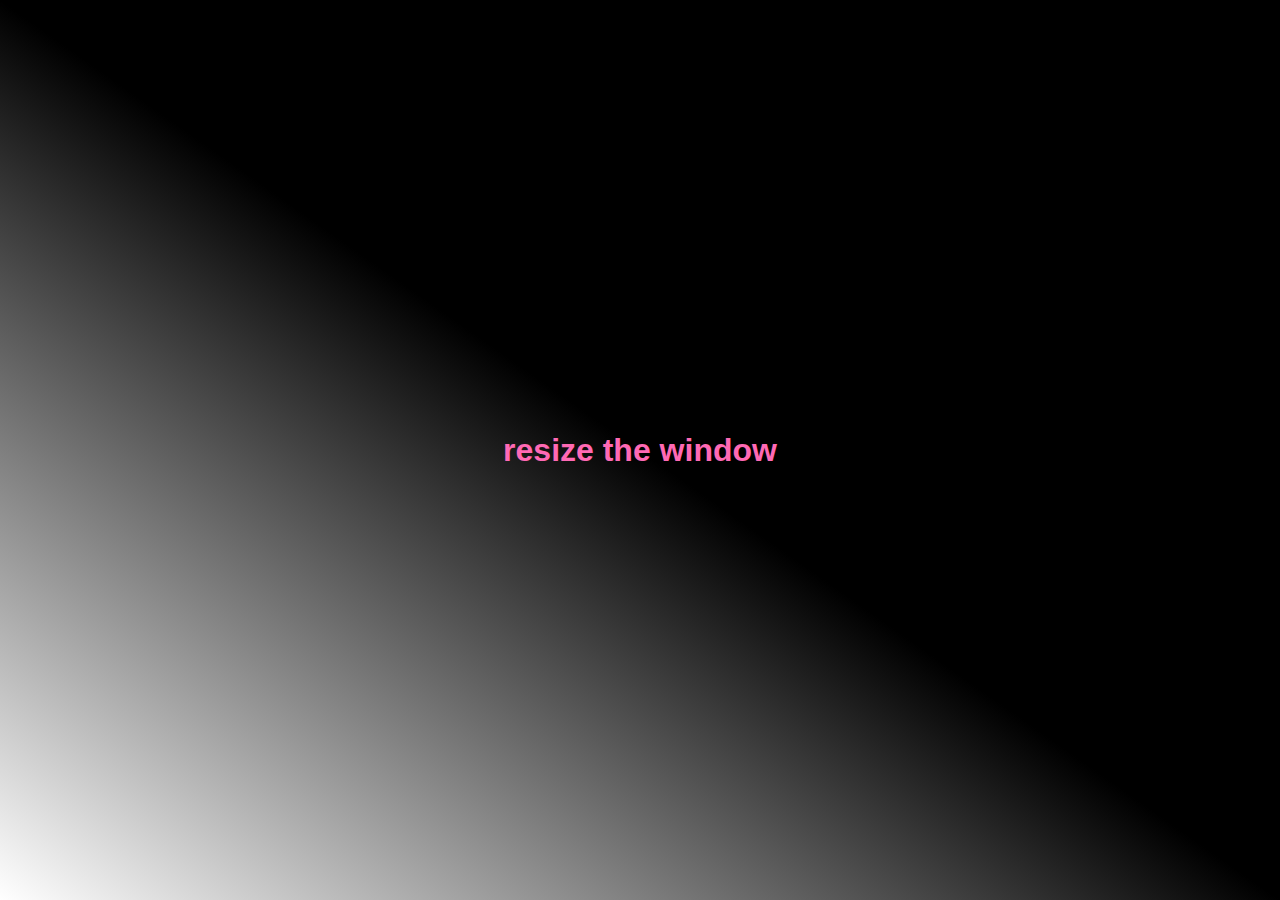
<file: Diagonal Background/index.html>
<!DOCTYPE html>
<html lang="en">

<head>
  <meta charset="UTF-8">
  <meta http-equiv="X-UA-Compatible" content="IE=edge">
  <meta name="viewport" content="width=device-width, initial-scale=1.0">
  <title>Diagonal Background</title>

  <link rel="stylesheet" href="style.css">
</head>

<body>
  <div id="container">
    <h1>resize the window</h1>
  </div>

  <script src="script.js"></script>
</body>

</html>
</file>
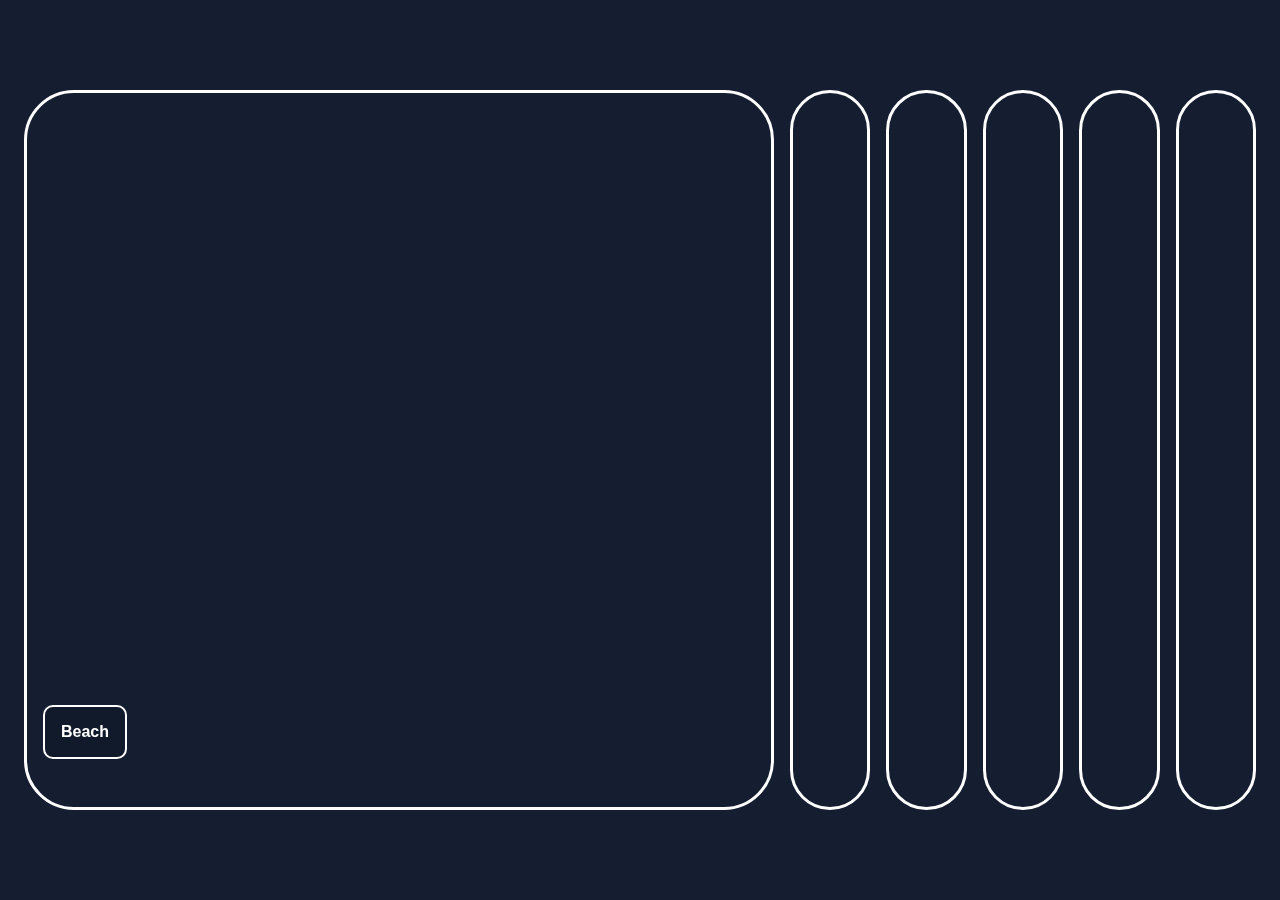
<file: Expanding Cards/index.html>
<!DOCTYPE html>
<html lang="en">

<head>
  <meta charset="UTF-8">
  <meta name="viewport" content="width=device-width, initial-scale=1.0">
  <title>Expanding Cards</title>

  <link rel="stylesheet" href="style.css">
</head>

<body>
  <div class="container">
    <div class="card-container">
      <div class="card bg-1 expand">
        <p>Beach</p>
      </div>
      <div class="card bg-2">
        <p>Mountain</p>
      </div>
      <div class="card bg-3">
        <p>Forest</p>
      </div>
      <div class="card bg-4">
        <p>Desert</p>
      </div>
      <div class="card bg-5">
        <p>Ice</p>
      </div>
      <div class="card bg-6">
        <p>Canyon</p>
      </div>
    </div>
  </div>

  <script src="script.js"></script>
</body>

</html>
</file>
<file: Diagonal Background/style.css>
/* https://aganaplocha.com/index.html */

* {
  box-sizing: border-box;
  margin: 0;
  padding: 0;
  font-family: helvetica;
}

#container {
  min-height: 100vh;
  /*   background-image: linear-gradient(#fff, #333 70%); */
  display: grid;
  place-content: center;
}

h1 {
  color: hotpink;
}
</file>
<file: Expanding Cards/style.css>
*{
  box-sizing: border-box;
  margin: 0;
  padding: 0;

  font-family: Helvetica;
}

body{
  overflow: hidden;
}

.container{
  min-height: 100vh;
  background-color: #141e30;

  display: grid;
  position: relative;
}

.card-container{
  margin: auto 1rem;
  height: 80vh;
  display: flex;
}

.card{
  display: flex;
  cursor: pointer;
  border: #fff 3px solid;
  height: 100%;

  /* Width for every Card */
  flex: 0.5;
  margin: 0 0.5rem;
  border-radius: 50px;
  position: relative;

  background-size: cover;
  background-position: center;
  background-repeat: no-repeat;

  transition: flex-grow 1000ms ease-in;
}

.card p{
  position: absolute;
  bottom: 0;
  margin: 3rem 1rem;
  padding: 1rem;
  color: #fff;
  font-weight: 900;
  opacity: 0;
  transition: opacity 500ms ease-in-out;
  transition-delay: 250ms;
  background-color: rgba(0,0,0, 0.1);
  backdrop-filter: blur(5px);
  border-radius: 10px;
  border: #fff 2px solid;
}

.expand{
  flex-grow: 5;
}

.card.expand p{
  opacity: 1;
}

/* Background Images */
.bg-1{
  background-image: url("https://images.unsplash.com/photo-1471922694854-ff1b63b20054?q=80&w=1172&auto=format&fit=crop&ixlib=rb-4.0.3&ixid=M3wxMjA3fDB8MHxwaG90by1wYWdlfHx8fGVufDB8fHx8fA%3D%3D");
}

.bg-2{
  background-image: url("https://images.unsplash.com/photo-1554629947-334ff61d85dc?q=80&w=1036&auto=format&fit=crop&ixlib=rb-4.0.3&ixid=M3wxMjA3fDB8MHxwaG90by1wYWdlfHx8fGVufDB8fHx8fA%3D%3D");
}

.bg-3{
  background-image: url("https://images.unsplash.com/photo-1448375240586-882707db888b?q=80&w=1170&auto=format&fit=crop&ixlib=rb-4.0.3&ixid=M3wxMjA3fDB8MHxwaG90by1wYWdlfHx8fGVufDB8fHx8fA%3D%3D");
}

.bg-4{
  background-image: url("https://images.unsplash.com/photo-1509316785289-025f5b846b35?q=80&w=1176&auto=format&fit=crop&ixlib=rb-4.0.3&ixid=M3wxMjA3fDB8MHxwaG90by1wYWdlfHx8fGVufDB8fHx8fA%3D%3D");
}

.bg-5{
  background-image: url("https://images.unsplash.com/photo-1505009258427-29298f4dc5f6?q=80&w=1170&auto=format&fit=crop&ixlib=rb-4.0.3&ixid=M3wxMjA3fDB8MHxwaG90by1wYWdlfHx8fGVufDB8fHx8fA%3D%3D");
}

.bg-6{
  background-image: url("https://images.unsplash.com/photo-1484352491158-830ef5692bb3?q=80&w=1170&auto=format&fit=crop&ixlib=rb-4.0.3&ixid=M3wxMjA3fDB8MHxwaG90by1wYWdlfHx8fGVufDB8fHx8fA%3D%3D");
}
</file>
